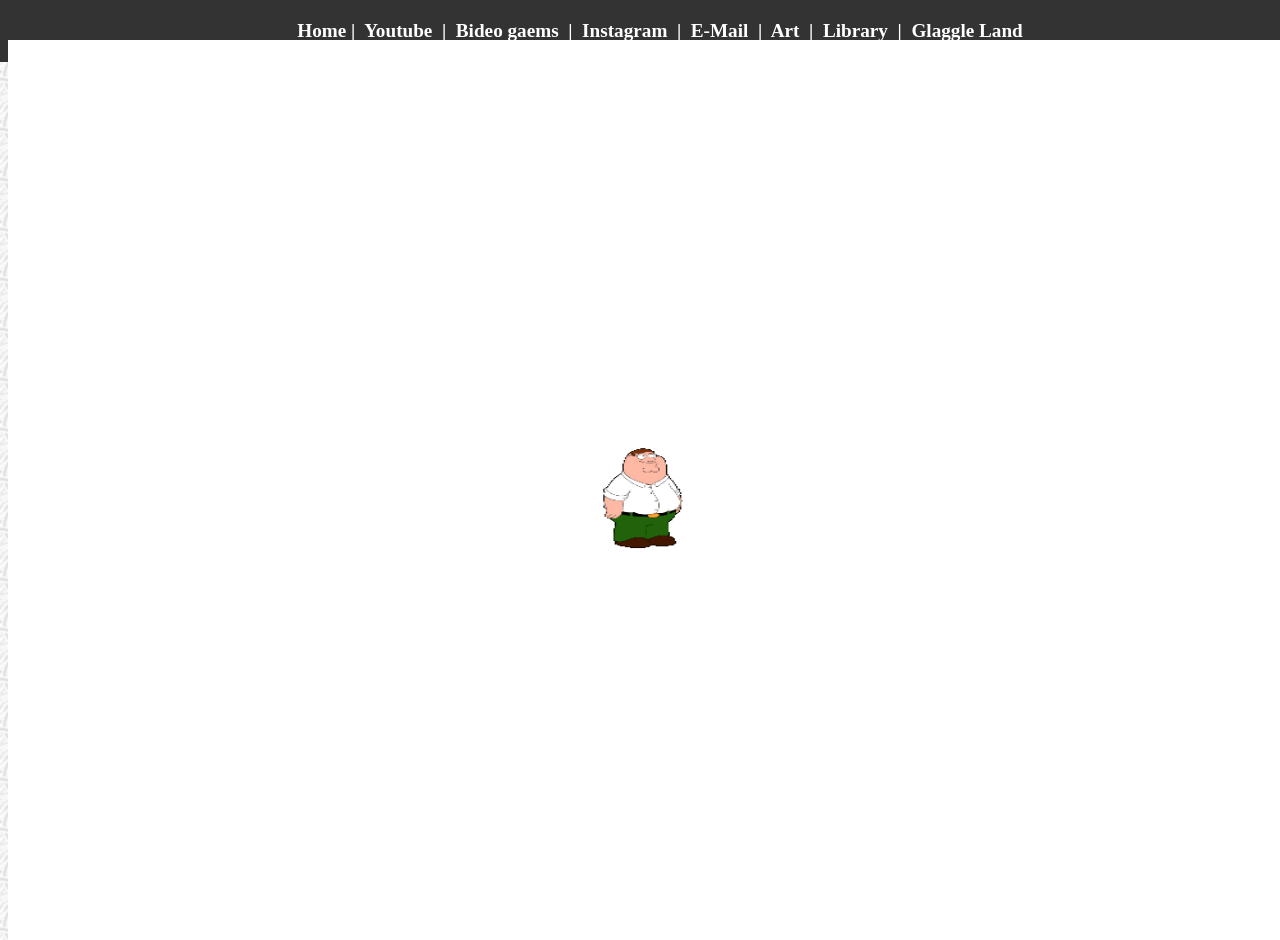
<file: index.html>
<!DOCTYPE html>
<meta charset="UTF-8">
<meta name="viewport" content="width=device-width, initial-scale=1.0">
<title>Home</title>
<link href="/stylesheets/stylesheet.css" rel="stylesheet" type="text/css" media="all">
<script src="js/loadingScreen.js"></script> 
<html>


<div class="loadingScreen">
  <img src="/images/peter_throb.gif" style="width: 25%; height: 25%;">
</div>

<head>
  <div class="sticky-header">
    <b>
      <a href="index.html">Home</a>&nbsp;|&nbsp;
      <a href="https://www.youtube.com/channel/UCYBLFsVvcqcrbbShGXyo49Q">Youtube</a> &nbsp;|&nbsp;
      <a href="videos/wa-wa.mp4">Bideo gaems</a> &nbsp;|&nbsp;
      <a href="https://instagram.com/corkskulls?igshid=YmMyMTA2M2Y=">Instagram</a> &nbsp;|&nbsp;
      <a href="mailto:corkskulls@gmail.com">E-Mail</a> &nbsp;|&nbsp;
      <a href="Images.html">Art</a> &nbsp;|&nbsp;
      <a href="library.html">Library</a> &nbsp;|&nbsp;
      <a href="glaggle.html">Glaggle Land</a>
    </b>
  </div>
  
  <div class="Header_1">
    <h1><br><a href="epico.html">WELCOME</a> to <a href="corkskulls.html">CORKSKULLS.COM</a></h1>
  </div>

  <div class="caption">
    <h1>my <span style="color: #8650AC;"><b>GREATEST</b></span> creation<h3>
  </div>
</head>

<body>
  <div class="frame">
  </div>
  <div class="vibeo">
    <p align="center">
    <iframe width="395" height="315" src="https://www.youtube.com/embed/kJ-mWEnU2-0?si=EfoThWXrUZcIUBGg&amp;controls=0" title="YouTube video player" frameborder="0" allow="accelerometer; autoplay; clipboard-write; encrypted-media; gyroscope; picture-in-picture; web-share" referrerpolicy="strict-origin-when-cross-origin" allowfullscreen></iframe>
    </p>
  </div>

</body>

</html>
</file>
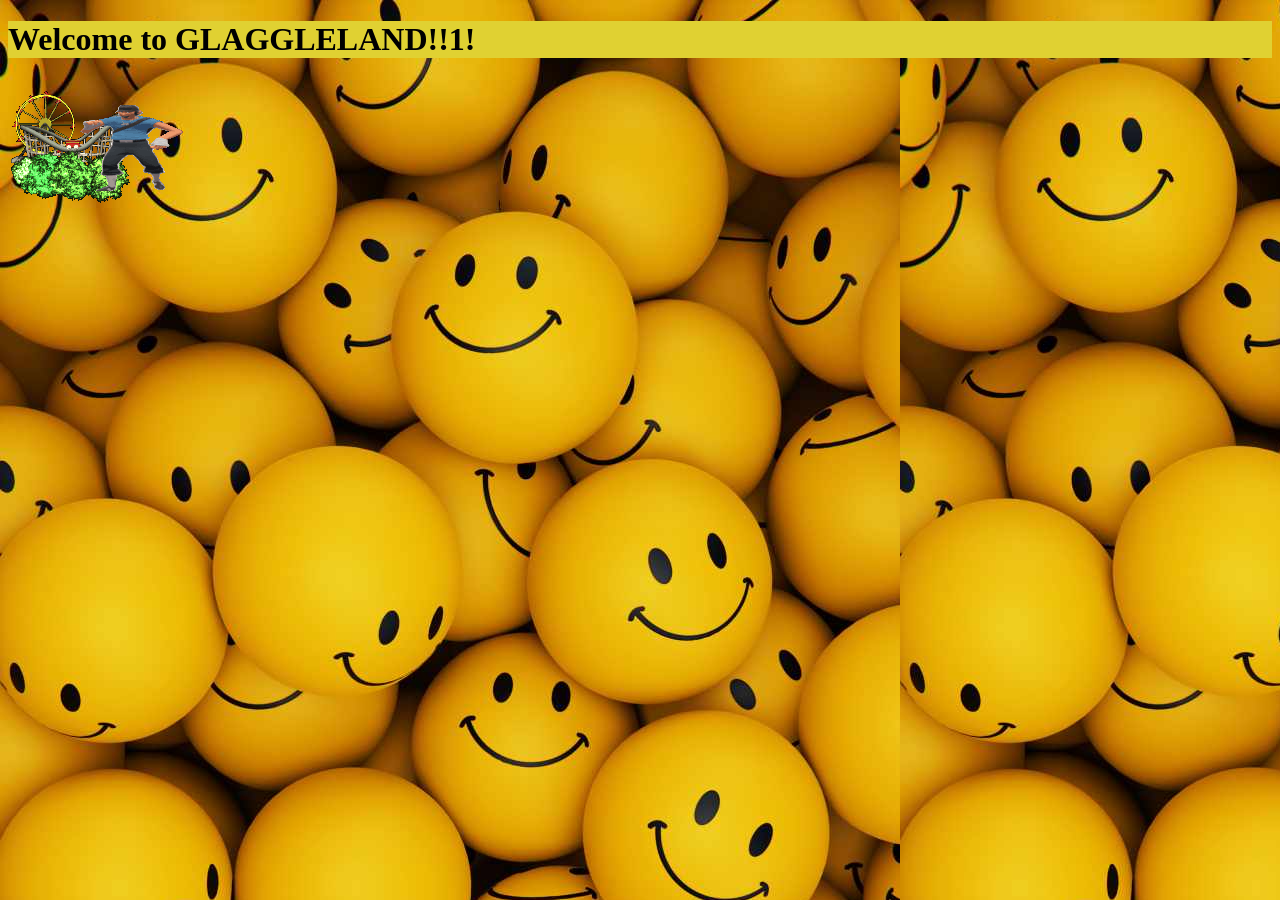
<file: glaggle.html>
<!DOCTYPE html>
<meta charset="UTF-8">
<meta name="viewport" content="width=device-width, initial-scale=1.0">
<title>GLAGGLETOPIA</title>
<link href="/stylesheets/glaggle.css" rel="stylesheet">
<link rel="icon" type="image/x-icon" href="/images/the_joy.jpg">

<html>
<body>
<h1 style="background-color: rgb(224, 209, 50);">Welcome to GLAGGLELAND!!1!</h1>

<div id="drag">
    <div id="dragheader"><img src="/images/wii-chicken-corndog-king.gif"></div>
</div>

<img src="/images/rollercoaster.gif">

<script src="/js/draggable.js"></script>

</body>
</html>
</file>
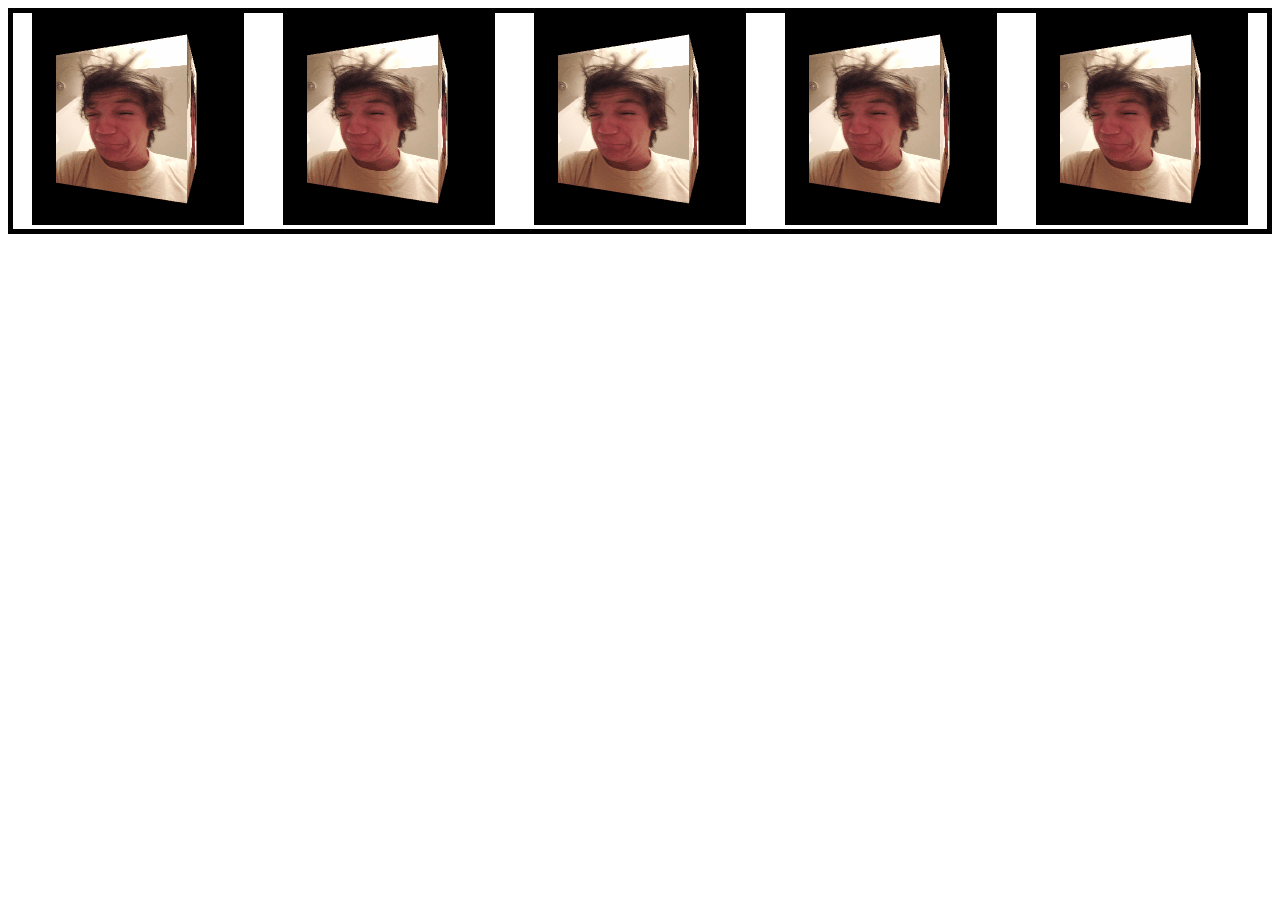
<file: games/games.html>
<!DOCTYPE html>
<meta charset="UTF-8">
<meta name="viewport" content="width=device-width, initial-scale=1.0">
<title>Home</title>
<link href="/stylesheets/games.css" rel="stylesheet" type="text/css" media="all">
<html>
    <head>

    </head>
    <body>
        <div class="box">
            <a class="gametile" href=""><img src="/images/awful_cube_of_pain_and_despair.gif" alt=""></a>
            <a class="gametile" href=""><img src="/images/awful_cube_of_pain_and_despair.gif" alt=""></a>
            <a class="gametile" href=""><img src="/images/awful_cube_of_pain_and_despair.gif" alt=""></a>
            <a class="gametile" href=""><img src="/images/awful_cube_of_pain_and_despair.gif" alt=""></a>
            <a class="gametile" href=""><img src="/images/awful_cube_of_pain_and_despair.gif" alt=""></a>
        </div>
    </body>
</html>
</file>
<file: stylesheets/stylesheet.css>
@font-face{
  font-family: 'Header_1';
  src: url(/fonts/Monsterrat/Montserrat-Medium.ttf);
}

.Header_1{
  font-family: 'Header_1';
  text-align: center;
  font-size: 30px;
}

@font-face {
  font-family: 'caption';
  src: url(/fonts/Monsterrat/Montserrat-LightItalic.ttf);
}

.loadingScreen{
  position: absolute;
  z-index: 5;
  width: 100%;
  height: 100%;
  background-color: white;
  display: flex;
  align-items: center;
  justify-content: center;
}


.caption{
  font-family: 'caption';
  text-align: center;
}

html {
  background-image: url(/images/bg.png);
  background-size: 50px;
  background-repeat: repeat;
}

.sticky-header {
  position: fixed;
  left: 0;
  top: 0;
  width: 100%;
  background-color: #333;
  color: #fff;
  padding: 20px;
  text-align: center;
  font-size: 120%;
}

a.nav-link:link
{
   text-decoration: none;
}
a.nav-link:visited
{
   color: #fb3f00;
   text-decoration: none;
}
a.nav-link:hover
{
   color: #fb3f00;
   text-decoration: none;
}
a.nav-link:active
{
   color: #fb3f00;
   text-decoration: none;
}
#despair {
  height: 212px;
  width: 212px;
}
a{
    color:inherit;
    text-decoration: none;
}
a:hover{
    color:inherit;
}
</file>
<file: stylesheets/glaggle.css>
html {
    background-image: url(/images/glaggle_background.png);
}
#drag {
    position: absolute;
    z-index: 9;
    text-align: center;
  }
  
#dragheader {
    width: fit-content;
    padding: 10px;
    cursor: move;
    z-index: 10;
}
</file>
<file: stylesheets/games.css>
.box{
    justify-content: space-around;
    margin: auto;
    border: 5px solid black;
    display: flex;
    flex-wrap: wrap;
}
.gametile{
    height: auto;
}
</file>
